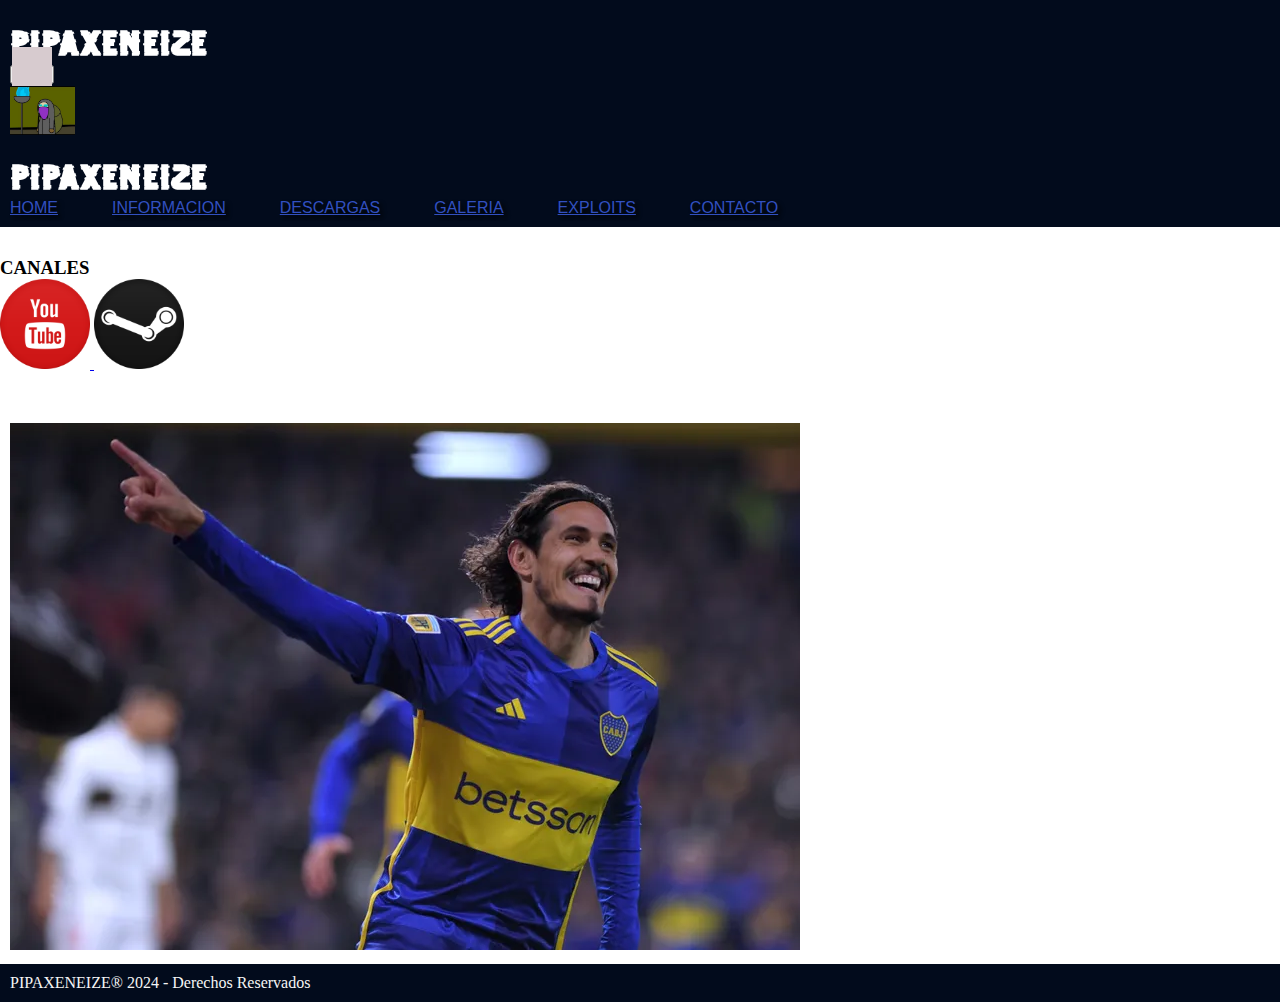
<file: index.html>
<!DOCTYPE html>
<html lang="es">
<head>
    <meta charset="UTF-8">
    <meta name="viewport" content="width=device-width, initial-scale=1.0">
    <meta name="description" content="PIPAXENEIZE exploits para cs, hincha y socio de boca juniors, desarrollador web.">
    <meta name="keywords" content="PIPAXENEIZE, exploits, exploits cs, exploits cs16, soysocio, bocajuniors">
    <title>PIPAXENEIZE | INICIO - website xeneize</title>
    <link rel="icon" href="./assets/img/titan.ico" type="image/x-icon">
    <link rel="canonical" href="https://www.pipaxeneize.cloud/index.html">
    <link href="https://cdn.jsdelivr.net/npm/bootstrap@5.3.2/dist/css/bootstrap.min.css" rel="stylesheet" integrity="sha384-T3c6CoIi6uLrA9TneNEoa7RxnatzjcDSCmG1MXxSR1GAsXEV/Dwwykc2MPK8M2HN" crossorigin="anonymous">
    <link rel="stylesheet" href="./css/style.css">
</head>
<body>

    <header>
        <!-- nav bar -->
        <div class="container-fluid header__banner">
          <div class="row">
            <div class="col col-sm-12 header__container">
      
              <nav class="navbar navbar-expand-lg">
                <h1 class="header__titulo2 d-lg-none">PIPAXENEIZE</h1>
                <button class="navbar-toggler" type="button" data-bs-toggle="collapse" data-bs-target="#navbarResponsive" aria-controls="navbarResponsive" aria-expanded="false" aria-label="Toggle navigation">
                  <span class="navbar-toggler-icon"></span>
                </button>
      
                <div class="collapse navbar-collapse" id="navbarResponsive">
                  <div>
                    <img src="./assets/img/hqdefault.jpg" class="logo" alt="buho">
                  </div>
      
                  <h2 class="header__titulo">PIPAXENEIZE</h2>
                  <a class="flex-sm-fill text-sm-center nav-link botones" aria-current="page" href="index.html">HOME</a>
                  <a class="flex-sm-fill text-sm-center nav-link botones" href="informacion.html">INFORMACION</a>
                  <a class="flex-sm-fill text-sm-center nav-link botones" href="descargas.html">DESCARGAS</a>
                  <a class="flex-sm-fill text-sm-center nav-link botones" href="galeria.html">GALERIA</a>
                  <a class="flex-sm-fill text-sm-center nav-link botones" href="exploits.html">EXPLOITS</a>
                  <a class="flex-sm-fill text-sm-center nav-link botones" href="contacto.html">CONTACTO</a>
                </div>
              </nav>
            </div>
          </div>
        </div>
        <!-- nav bar -->
      </header>

  <main>

    <div class="container-fluid text-start">
        <div class="row">
          <div class="col">

            <div class="main_iconos">
             <h3>CANALES</h3>
             <a href="https://www.youtube.com/@PIPAXENEIZE" target="_blank">
                <img width="90px" src="./assets/img/youtube2.png" alt="YOUTUBE">
             </a>
              <a href="https://steamcommunity.com/id/purocounter/" target="_blank">
                <img width="90px" src="./assets/img/steam2.png" alt="steam">
             </a>
            </div>

            <div>
                
            </div>
          </div>
        </div>
      </div>
    <div>
        <img class="main_cavani" src="./assets/img/cavani.png" alt="">
    </div>
  </main>

  <footer class="fixed-bottom">
    <div class="container-fluid footer__banner">
        <div class="row">
            <div class="col-sm-12 text-sm-center">
                <nav class="nav nav-pills flex-column flex-sm-row">
                    <div class="col-sm-12">
                        <p class="footer_branding">PIPAXENEIZE® 2024 - Derechos Reservados</p>
                    </div>
                </nav>
            </div>
        </div>
    </div>
 </footer>





 <script src="https://code.jquery.com/jquery-3.3.1.slim.min.js"></script>
 <script src="https://cdn.jsdelivr.net/npm/@popperjs/core@2.9.1/dist/umd/popper.min.js"></script>
 <script src="https://cdn.jsdelivr.net/npm/bootstrap@5.2.3/dist/js/bootstrap.min.js"></script>
</body>
</html>
</file>
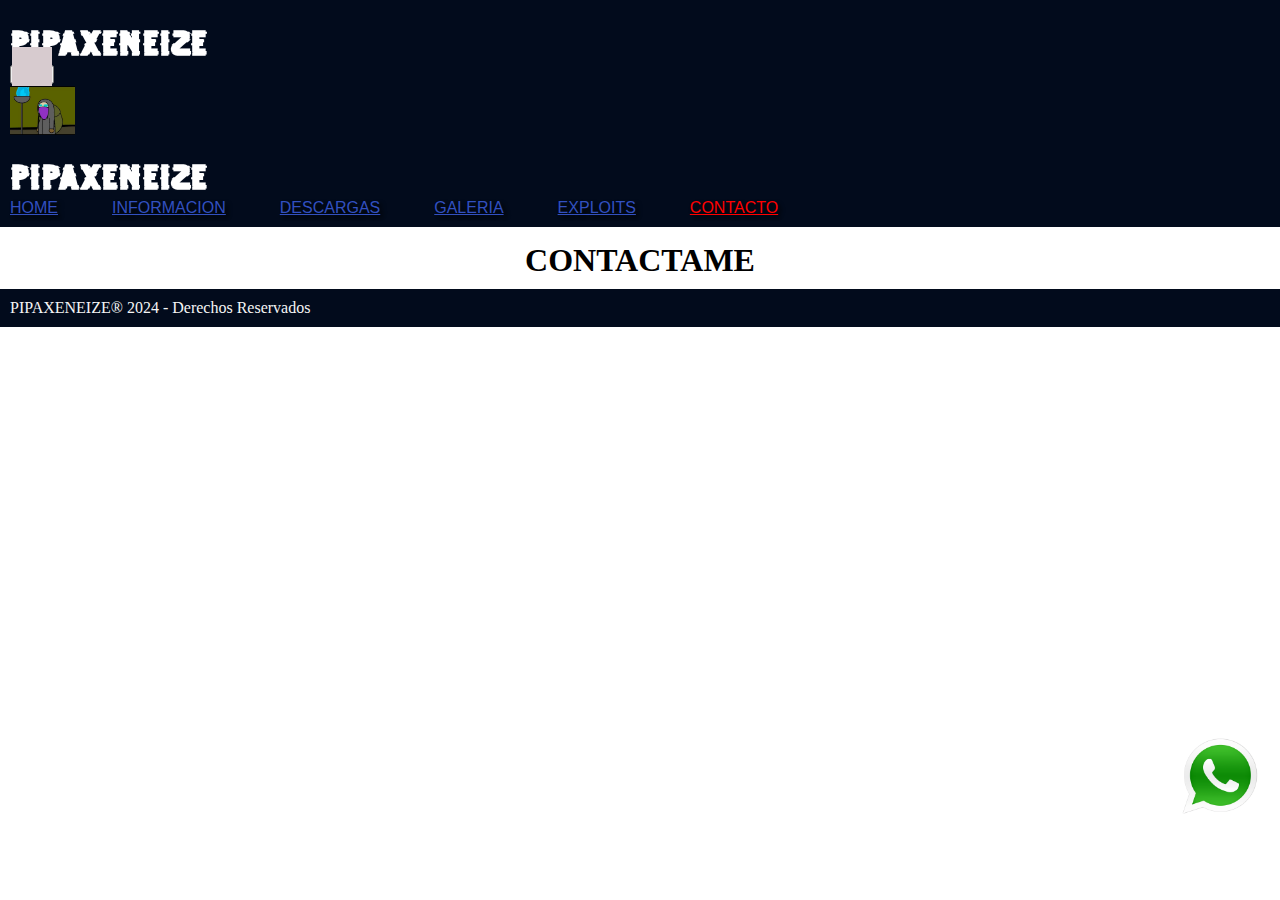
<file: contacto.html>
<!DOCTYPE html>
<html lang="es">
<head>
    <meta charset="UTF-8">
    <meta name="viewport" content="width=device-width, initial-scale=1.0">
    <meta name="viewport" content="width=device-width, initial-scale=1.0">
    <meta name="description" content="PIPAXENEIZE exploits para cs, hincha y socio de boca juniors, desarrollador web.">
    <meta name="keywords" content="PIPAXENEIZE, exploits, exploits cs, exploits cs16, soysocio, bocajuniors">
    <title>PIPAXENEIZE | Contacto - website xeneize</title>
    <link rel="icon" href="./assets/img/titan.ico" type="image/x-icon">
    <link rel="canonical" href="https://www.pipaxeneize.cloud/contacto.html">
    <link href="https://cdn.jsdelivr.net/npm/bootstrap@5.3.2/dist/css/bootstrap.min.css" rel="stylesheet" integrity="sha384-T3c6CoIi6uLrA9TneNEoa7RxnatzjcDSCmG1MXxSR1GAsXEV/Dwwykc2MPK8M2HN" crossorigin="anonymous">
    <link rel="stylesheet" href="./css/style.css">
</head>
<body>

  <header>
    <!-- nav bar -->
    <div class="container-fluid header__banner">
      <div class="row">
        <div class="col col-sm-12 header__container">
  
          <nav class="navbar navbar-expand-lg">
            <h1 class="header__titulo2 d-lg-none">PIPAXENEIZE</h1>
            <button class="navbar-toggler" type="button" data-bs-toggle="collapse" data-bs-target="#navbarResponsive" aria-controls="navbarResponsive" aria-expanded="false" aria-label="Toggle navigation">
              <span class="navbar-toggler-icon"></span>
            </button>
  
            <div class="collapse navbar-collapse" id="navbarResponsive">
              <div>
                <img src="./assets/img/hqdefault.jpg" class="logo" alt="buho">
              </div>
  
              <h1 class="header__titulo">PIPAXENEIZE</h1>
              <a class="flex-sm-fill text-sm-center nav-link botones" aria-current="page" href="index.html">HOME</a>
              <a class="flex-sm-fill text-sm-center nav-link botones" href="informacion.html">INFORMACION</a>
              <a class="flex-sm-fill text-sm-center nav-link botones" href="descargas.html">DESCARGAS</a>
              <a class="flex-sm-fill text-sm-center nav-link botones" href="galeria.html">GALERIA</a>
              <a class="flex-sm-fill text-sm-center nav-link botones" href="exploits.html">EXPLOITS</a>
              <a class="flex-sm-fill text-sm-center nav-link botones checkglobal4" href="contacto.html">CONTACTO</a>
            </div>
          </nav>
        </div>
      </div>
    </div>
    <!-- nav bar -->
  </header>
  


 <main>
  <section class="correox">
    <h1>CONTACTAME</h1>
    <h2></h2>
  </section>
 </main>

 <footer class="fixed-bottom fixed-bottom1">
  <div class="whatsapp">
    <a href="https://wa.me/1134524331">
      <img width="80px" src="./assets/img/whatsapp.png" alt="whatsapp">
    </a>
  </div>
  <div class="container-fluid footer__banner">
      <div class="row">
          <div class="col-sm-12 text-sm-center">
              <nav class="nav nav-pills flex-column flex-sm-row">
                  <div class="col-sm-12">
                      <p class="footer_branding">PIPAXENEIZE® 2024 - Derechos Reservados</p>
                  </div>
              </nav>
          </div>
      </div>
  </div>
</footer>



 <script src="https://cdn.jsdelivr.net/npm/@popperjs/core@2.11.8/dist/umd/popper.min.js" integrity="sha384-I7E8VVD/ismYTF4hNIPjVp/Zjvgyol6VFvRkX/vR+Vc4jQkC+hVqc2pM8ODewa9r" crossorigin="anonymous"></script>
 <script src="https://cdn.jsdelivr.net/npm/bootstrap@5.3.2/dist/js/bootstrap.min.js" integrity="sha384-BBtl+eGJRgqQAUMxJ7pMwbEyER4l1g+O15P+16Ep7Q9Q+zqX6gSbd85u4mG4QzX+" crossorigin="anonymous"></script>
</body>
</html>
</file>
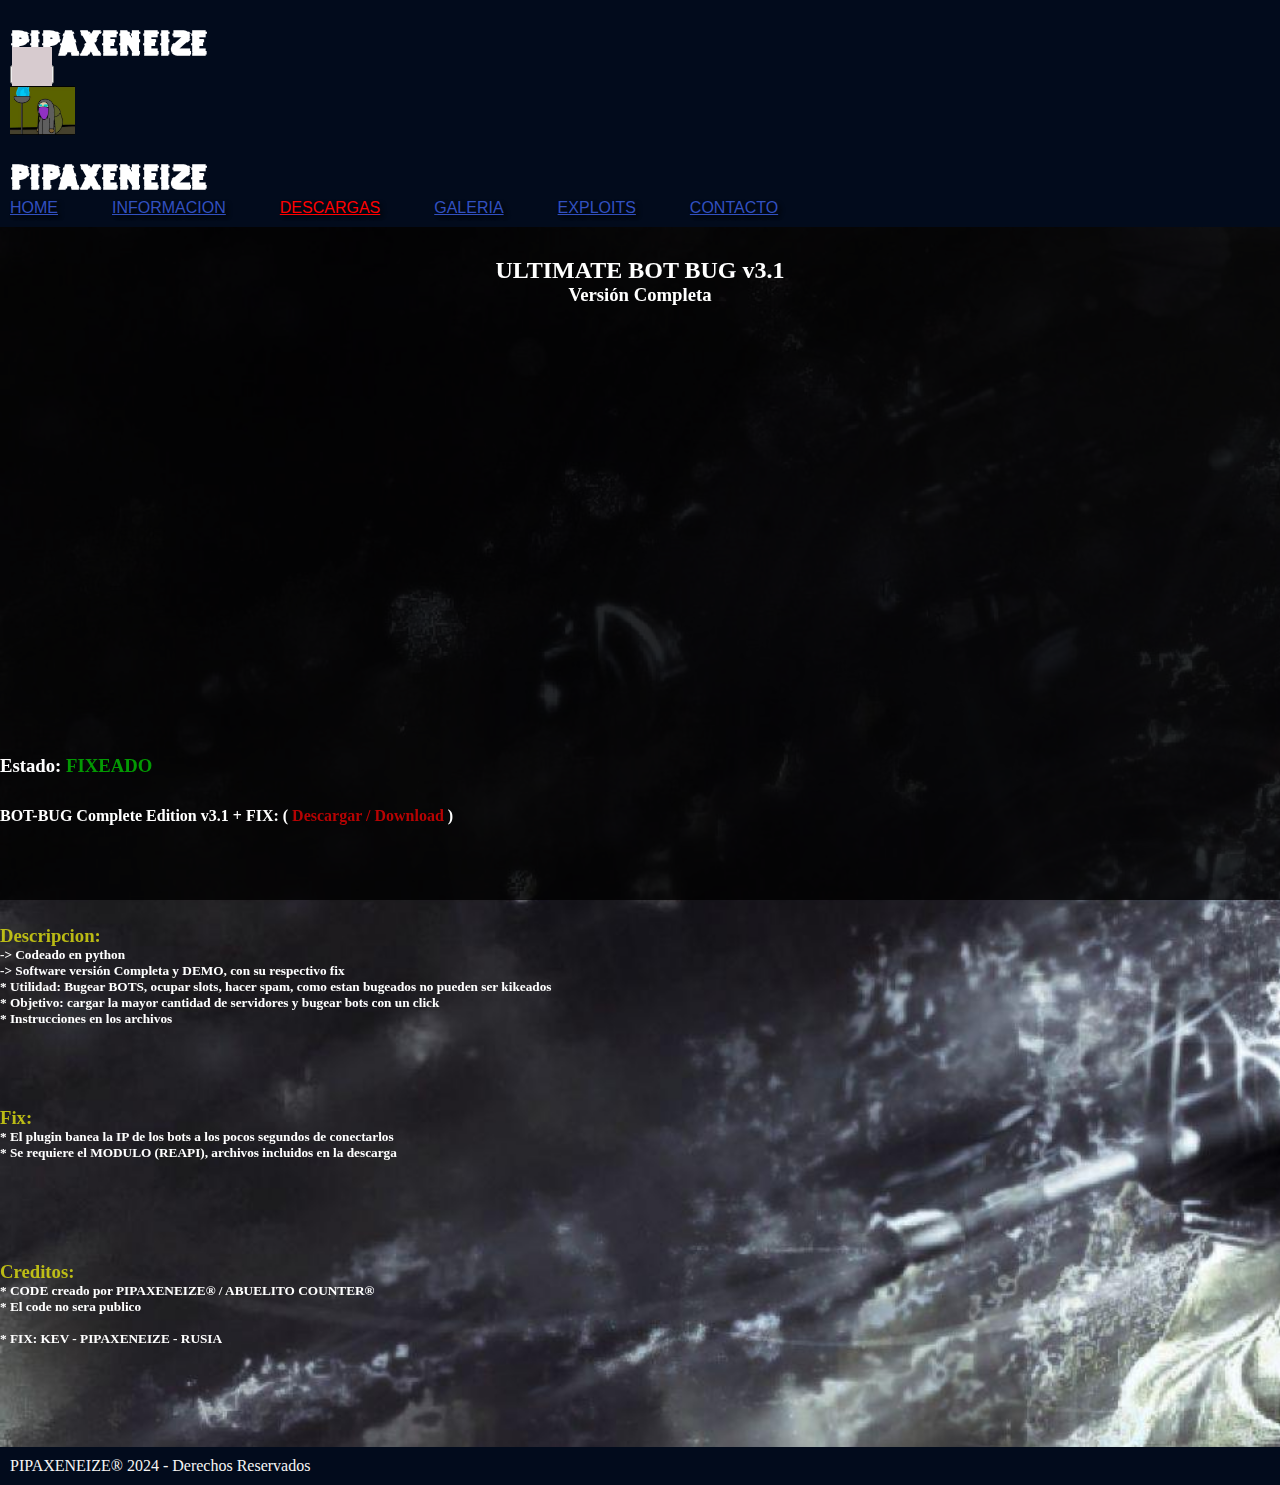
<file: descargas.html>
<!DOCTYPE html>
<html lang="es">
<head>
    <meta charset="UTF-8">
    <meta name="viewport" content="width=device-width, initial-scale=1.0">
    <title>PIPAXENEIZE DESCARGAS</title>
    <link rel="icon" href="./assets/img/titan.ico" type="image/x-icon">
    <link rel="canonical" href="https://www.pipaxeneize.cloud/galeria.html">
    <link href="https://cdn.jsdelivr.net/npm/bootstrap@5.3.2/dist/css/bootstrap.min.css" rel="stylesheet" integrity="sha384-T3c6CoIi6uLrA9TneNEoa7RxnatzjcDSCmG1MXxSR1GAsXEV/Dwwykc2MPK8M2HN" crossorigin="anonymous">
    <link rel="stylesheet" href="./css/style.css">
</head>
<body class="descargas_background">

    <header>
        <!-- nav bar -->
        <div class="container-fluid header__banner">
          <div class="row">
            <div class="col col-sm-12 header__container">
      
              <nav class="navbar navbar-expand-lg">
                <h1 class="header__titulo2 d-lg-none">PIPAXENEIZE</h1>
                <button class="navbar-toggler" type="button" data-bs-toggle="collapse" data-bs-target="#navbarResponsive" aria-controls="navbarResponsive" aria-expanded="false" aria-label="Toggle navigation">
                  <span class="navbar-toggler-icon"></span>
                </button>
      
                <div class="collapse navbar-collapse" id="navbarResponsive">
                  <div>
                    <img src="./assets/img/hqdefault.jpg" class="logo" alt="buho">
                  </div>
      
                  <h2 class="header__titulo">PIPAXENEIZE</h2>
                  <a class="flex-sm-fill text-sm-center nav-link botones" aria-current="page" href="index.html">HOME</a>
                  <a class="flex-sm-fill text-sm-center nav-link botones" href="informacion.html">INFORMACION</a>
                  <a class="flex-sm-fill text-sm-center nav-link botones checkglobal1" href="descargas.html">DESCARGAS</a>
                  <a class="flex-sm-fill text-sm-center nav-link botones" href="galeria.html">GALERIA</a>
                  <a class="flex-sm-fill text-sm-center nav-link botones" href="exploits.html">EXPLOITS</a>
                  <a class="flex-sm-fill text-sm-center nav-link botones" href="contacto.html">CONTACTO</a>
                </div>
              </nav>
            </div>
          </div>
        </div>
        <!-- nav bar -->
      </header>

 <main>
    <section>
        <main>
            <div class="container-fluid">
                <div class="row">
                    <div class="col">
                        <div class="bot_bug_titulo">
                            <h2>ULTIMATE BOT BUG v3.1</h2>
                            <h3>Versión Completa</h3>
                           </div>

                           <div class="video_bug">
                            <iframe class="main_video_resolution" width="560" height="315" src="https://www.youtube.com/embed/ge1klpqTC5o?si=0DUpHkhZIqHFhoKW" title="YouTube video player" frameborder="0" allow="accelerometer; autoplay; clipboard-write; encrypted-media; gyroscope; picture-in-picture; web-share" allowfullscreen></iframe>
                           </div>
               
                           <div class="bot_bug_descripcion">
                               <h3 class="bot_bug_status">Estado: <strong class="bot_status_text">FIXEADO</strong></h3>
                               <div>
                                <h4 class="download_file">
                                  BOT-BUG Complete Edition v3.1 + FIX: (
                                  <strong>
                                      <a href="https://mega.nz/folder/akM2zYTC#vY24eZ7UbNrou5oct_7g7w" target="_blank" class="download_text" >Descargar / Download</a>
                                  </strong>
                                  )
                              </h4>
                              </div>

                              <div >
                               <h3 class="descripcion_color">Descripcion: </h3>
                               <h5>-> Codeado en python</h5>
                               <h5>-> Software versión Completa y DEMO, con su respectivo fix</h4>
                               <h5>* Utilidad: Bugear BOTS, ocupar slots, hacer spam, como estan bugeados no pueden ser kikeados</h5>
                               <h5>* Objetivo: cargar la mayor cantidad de servidores y bugear bots con un click</h5>
                               <h5>* Instrucciones en los archivos</h5>

                              </div>
                           </div>

                           <div class="bot_bug_fix">
                            <h3 class="descripcion_color">Fix: </h3>
                            <h5>* El plugin banea la IP de los bots a los pocos segundos de conectarlos</h5>
                            <h5>* Se requiere el MODULO (REAPI), archivos incluidos en la descarga</h5>
                           </div>

                           <div class="bot_bug_fix">
                            <h3 class="descripcion_color">Creditos: </h3>
                            <h5>* CODE creado por PIPAXENEIZE® / ABUELITO COUNTER®</h5>
                            <h5>* El code no sera publico</h5>
                            <h5><br>* FIX: KEV - PIPAXENEIZE - RUSIA</h5>
                           </div>
                    </div>
                </div>

            </div>

        </main>
    </section>

    <footer class="fixed-bottom">
        <div class="container-fluid footer__banner">
            <div class="row">
                <div class="col-sm-12 text-sm-center">
                    <nav class="nav nav-pills flex-column flex-sm-row">
                        <div class="col-sm-12">
                            <p class="footer_branding">PIPAXENEIZE® 2024 - Derechos Reservados</p>
                        </div>
                    </nav>
                </div>
            </div>
        </div>
       </footer>







 </main>
    
 <script src="https://code.jquery.com/jquery-3.3.1.slim.min.js"></script>
 <script src="https://cdn.jsdelivr.net/npm/@popperjs/core@2.9.1/dist/umd/popper.min.js"></script>
 <script src="https://cdn.jsdelivr.net/npm/bootstrap@5.2.3/dist/js/bootstrap.min.js"></script>
</body>
</html>
</file>
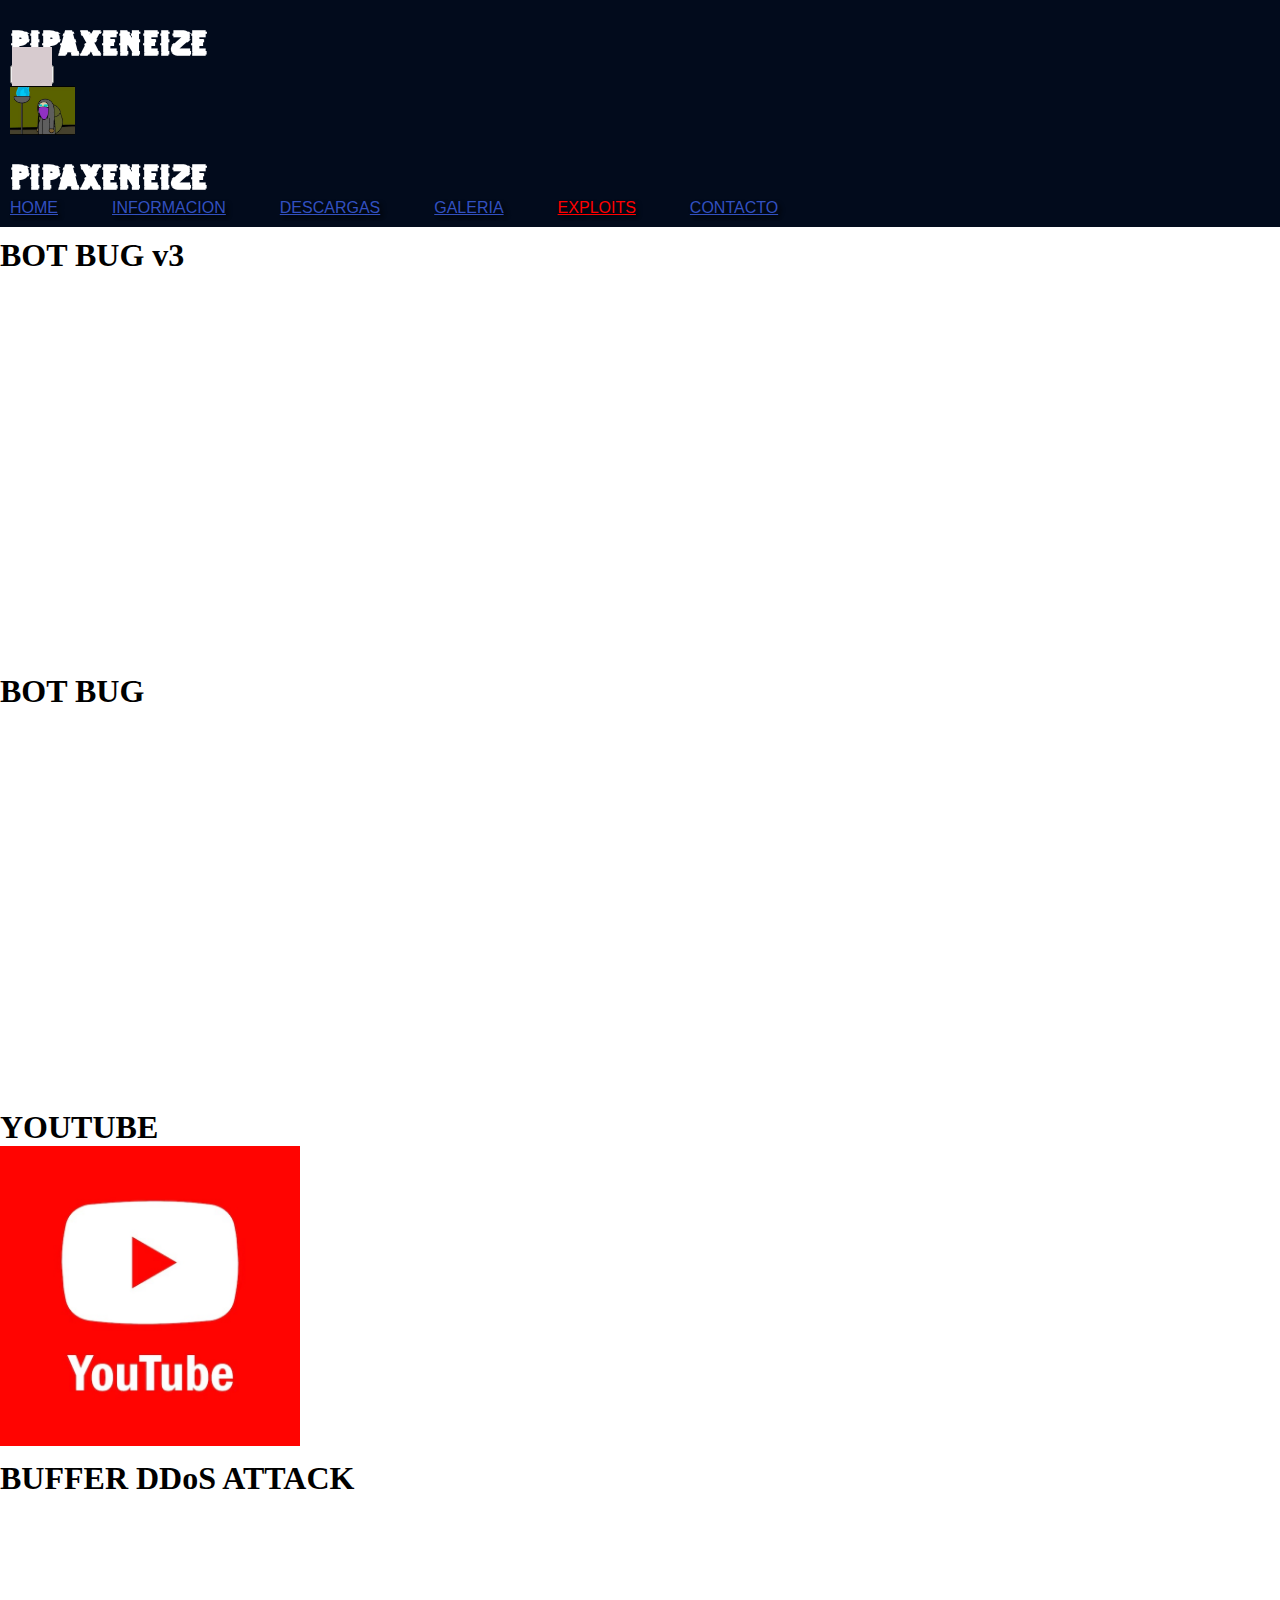
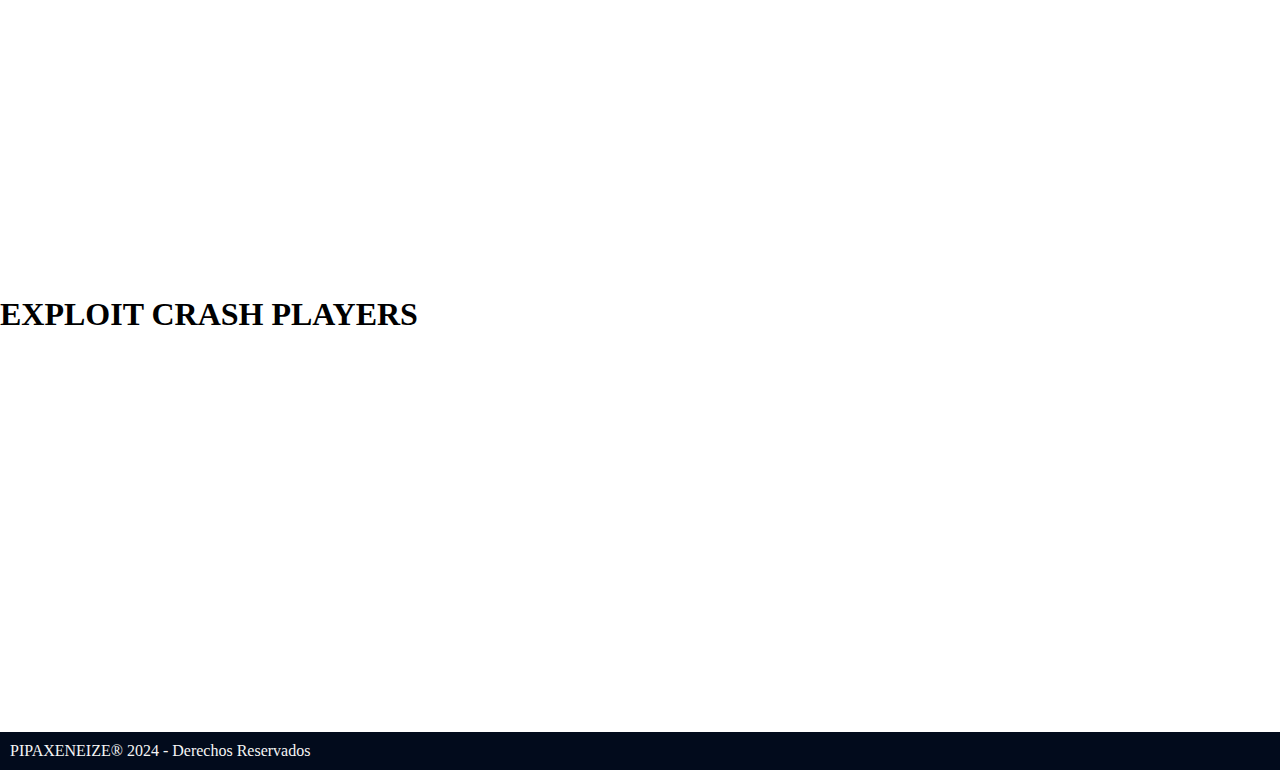
<file: exploits.html>
<!DOCTYPE html>
<html lang="es">
<head>
    <meta charset="UTF-8">
    <meta name="viewport" content="width=device-width, initial-scale=1.0">
    <meta name="viewport" content="width=device-width, initial-scale=1.0">
    <meta name="description" content="PIPAXENEIZE exploits para cs, hincha y socio de boca juniors, desarrollador web.">
    <meta name="keywords" content="PIPAXENEIZE, exploits, exploits cs, exploits cs16, soysocio, bocajuniors">
    <title>PIPAXENEIZE | Exploits - website xeneize</title>
    <link rel="icon" href="./assets/img/titan.ico" type="image/x-icon">
    <link rel="canonical" href="https://www.pipaxeneize.cloud/exploits.html">
    <link href="https://cdn.jsdelivr.net/npm/bootstrap@5.3.2/dist/css/bootstrap.min.css" rel="stylesheet" integrity="sha384-T3c6CoIi6uLrA9TneNEoa7RxnatzjcDSCmG1MXxSR1GAsXEV/Dwwykc2MPK8M2HN" crossorigin="anonymous">
    <link rel="stylesheet" href="./css/style.css">
</head>
<body>

  <header>
    <!-- nav bar -->
    <div class="container-fluid header__banner">
      <div class="row">
        <div class="col col-sm-12 header__container">
  
          <nav class="navbar navbar-expand-lg">
            <h1 class="header__titulo2 d-lg-none">PIPAXENEIZE</h1>
            <button class="navbar-toggler" type="button" data-bs-toggle="collapse" data-bs-target="#navbarResponsive" aria-controls="navbarResponsive" aria-expanded="false" aria-label="Toggle navigation">
              <span class="navbar-toggler-icon"></span>
            </button>
  
            <div class="collapse navbar-collapse" id="navbarResponsive">
              <div>
                <img src="./assets/img/hqdefault.jpg" class="logo" alt="buho">
              </div>
  
              <h1 class="header__titulo">PIPAXENEIZE</h1>
              <a class="flex-sm-fill text-sm-center nav-link botones" aria-current="page" href="index.html">HOME</a>
              <a class="flex-sm-fill text-sm-center nav-link botones" href="informacion.html">INFORMACION</a>
              <a class="flex-sm-fill text-sm-center nav-link botones" href="descargas.html">DESCARGAS</a>
              <a class="flex-sm-fill text-sm-center nav-link botones" href="galeria.html">GALERIA</a>
              <a class="flex-sm-fill text-sm-center nav-link botones checkglobal3" href="exploits.html">EXPLOITS</a>
              <a class="flex-sm-fill text-sm-center nav-link botones" href="contacto.html">CONTACTO</a>
            </div>
          </nav>
        </div>
      </div>
    </div>
    <!-- nav bar -->
  </header>

 <main>
  <section>
    <div class="container-fluid">
      <div class="row align-items-end">
        <div class="col-lg-12 order-1 main_video">
          <h1 class="main_video_titulo">BOT BUG v3</h1>
          <iframe class="main_video_resolution" width="560" height="315" src="https://www.youtube.com/embed/ge1klpqTC5o?si=0DUpHkhZIqHFhoKW" title="YouTube video player" frameborder="0" allow="accelerometer; autoplay; clipboard-write; encrypted-media; gyroscope; picture-in-picture; web-share" allowfullscreen></iframe>
        </div>
        <div class="col-lg-6 order-2 main_video">
          <h1 class="main_video_titulo">BOT BUG</h1>
          <iframe class="main_video_resolution" width="560" height="315" src="https://www.youtube.com/embed/HNwdyYP171Y?si=Z7xJpjhaCQS1zZ2O" title="YouTube video player" frameborder="0" allow="accelerometer; autoplay; clipboard-write; encrypted-media; gyroscope; picture-in-picture; web-share" allowfullscreen></iframe>
        </div>
        <div class="col-xl-2 col-lg-6 order-lg-2 order-5 text-center main_youtube">
          <h1 class="main_video_titulo">YOUTUBE</h1>
          <a href="https://www.youtube.com/@PIPAXENEIZE" target="_blank">
           <img width="300px" src="./assets/img/youtube.jpg" alt="YOUTUBE">
          </a>
        </div>

       <div class="col-12 order-3 main_video">
          <h1 class="main_video_titulo">BUFFER DDoS ATTACK</h1>
          <iframe class="main_video_resolution" width="560" height="315" src="https://www.youtube.com/embed/N1XYK_1sVlU?si=y9CoOvigoWBY92lb" title="YouTube video player" frameborder="0" allow="accelerometer; autoplay; clipboard-write; encrypted-media; gyroscope; picture-in-picture; web-share" allowfullscreen></iframe>
        </div>
        <div class="col-12 order-4 main_video">
          <h1 class="main_video_titulo">EXPLOIT CRASH PLAYERS</h1>
          <iframe class="main_video_resolution" width="560" height="315" src="https://www.youtube.com/embed/6jDRyWncvdo?si=BuuqG3iB2kkPgRQo" title="YouTube video player" frameborder="0" allow="accelerometer; autoplay; clipboard-write; encrypted-media; gyroscope; picture-in-picture; web-share" allowfullscreen></iframe>
        </div>
        </div>
      </div>
    </div>
  </section>
 </main>

 <footer class="fixed-bottom">
  <div class="container-fluid footer__banner">
      <div class="row">
          <div class="col-sm-12 text-sm-center">
              <nav class="nav nav-pills flex-column flex-sm-row">
                  <div class="col-sm-12">
                      <p class="footer_branding">PIPAXENEIZE® 2024 - Derechos Reservados</p>
                  </div>
              </nav>
          </div>
      </div>
  </div>
 </footer>





 <script src="https://cdn.jsdelivr.net/npm/@popperjs/core@2.11.8/dist/umd/popper.min.js" integrity="sha384-I7E8VVD/ismYTF4hNIPjVp/Zjvgyol6VFvRkX/vR+Vc4jQkC+hVqc2pM8ODewa9r" crossorigin="anonymous"></script>
 <script src="https://cdn.jsdelivr.net/npm/bootstrap@5.3.2/dist/js/bootstrap.min.js" integrity="sha384-BBtl+eGJRgqQAUMxJ7pMwbEyER4l1g+O15P+16Ep7Q9Q+zqX6gSbd85u4mG4QzX+" crossorigin="anonymous"></script>
</body>
</html>
</file>
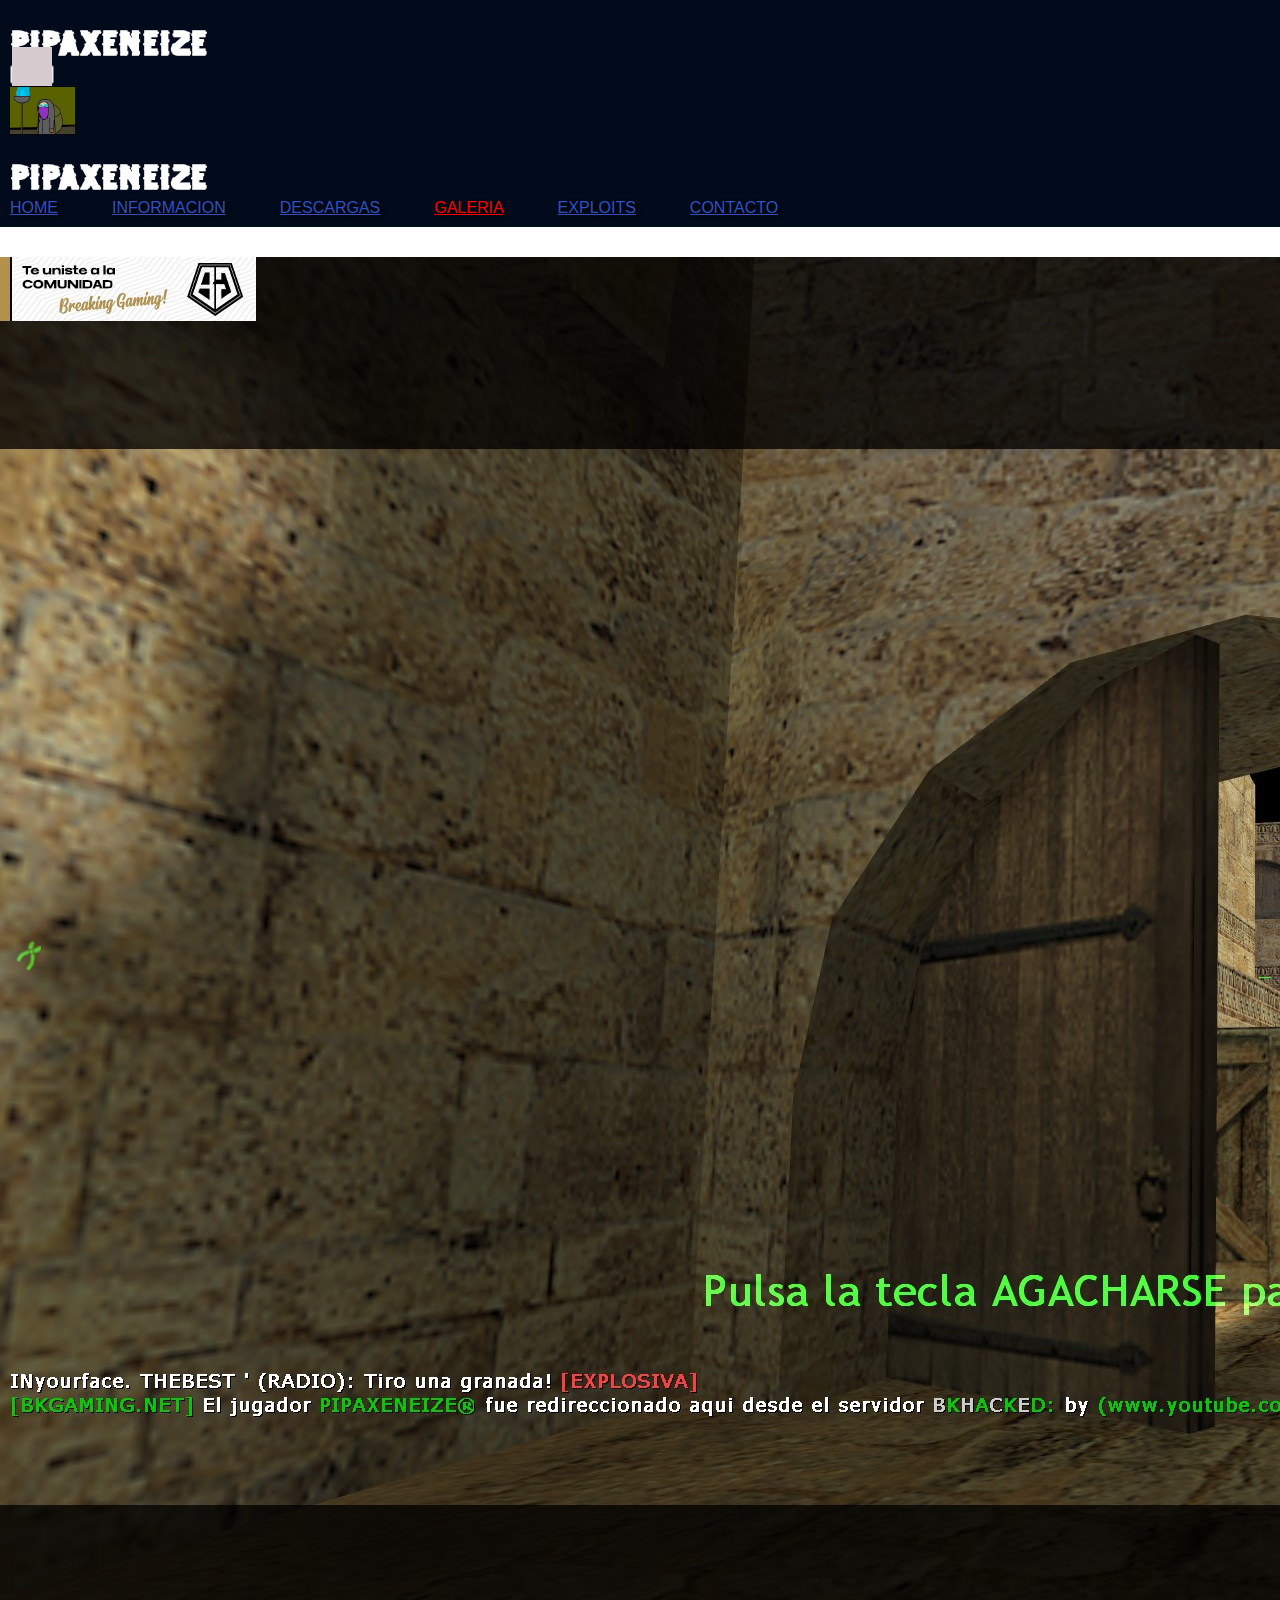
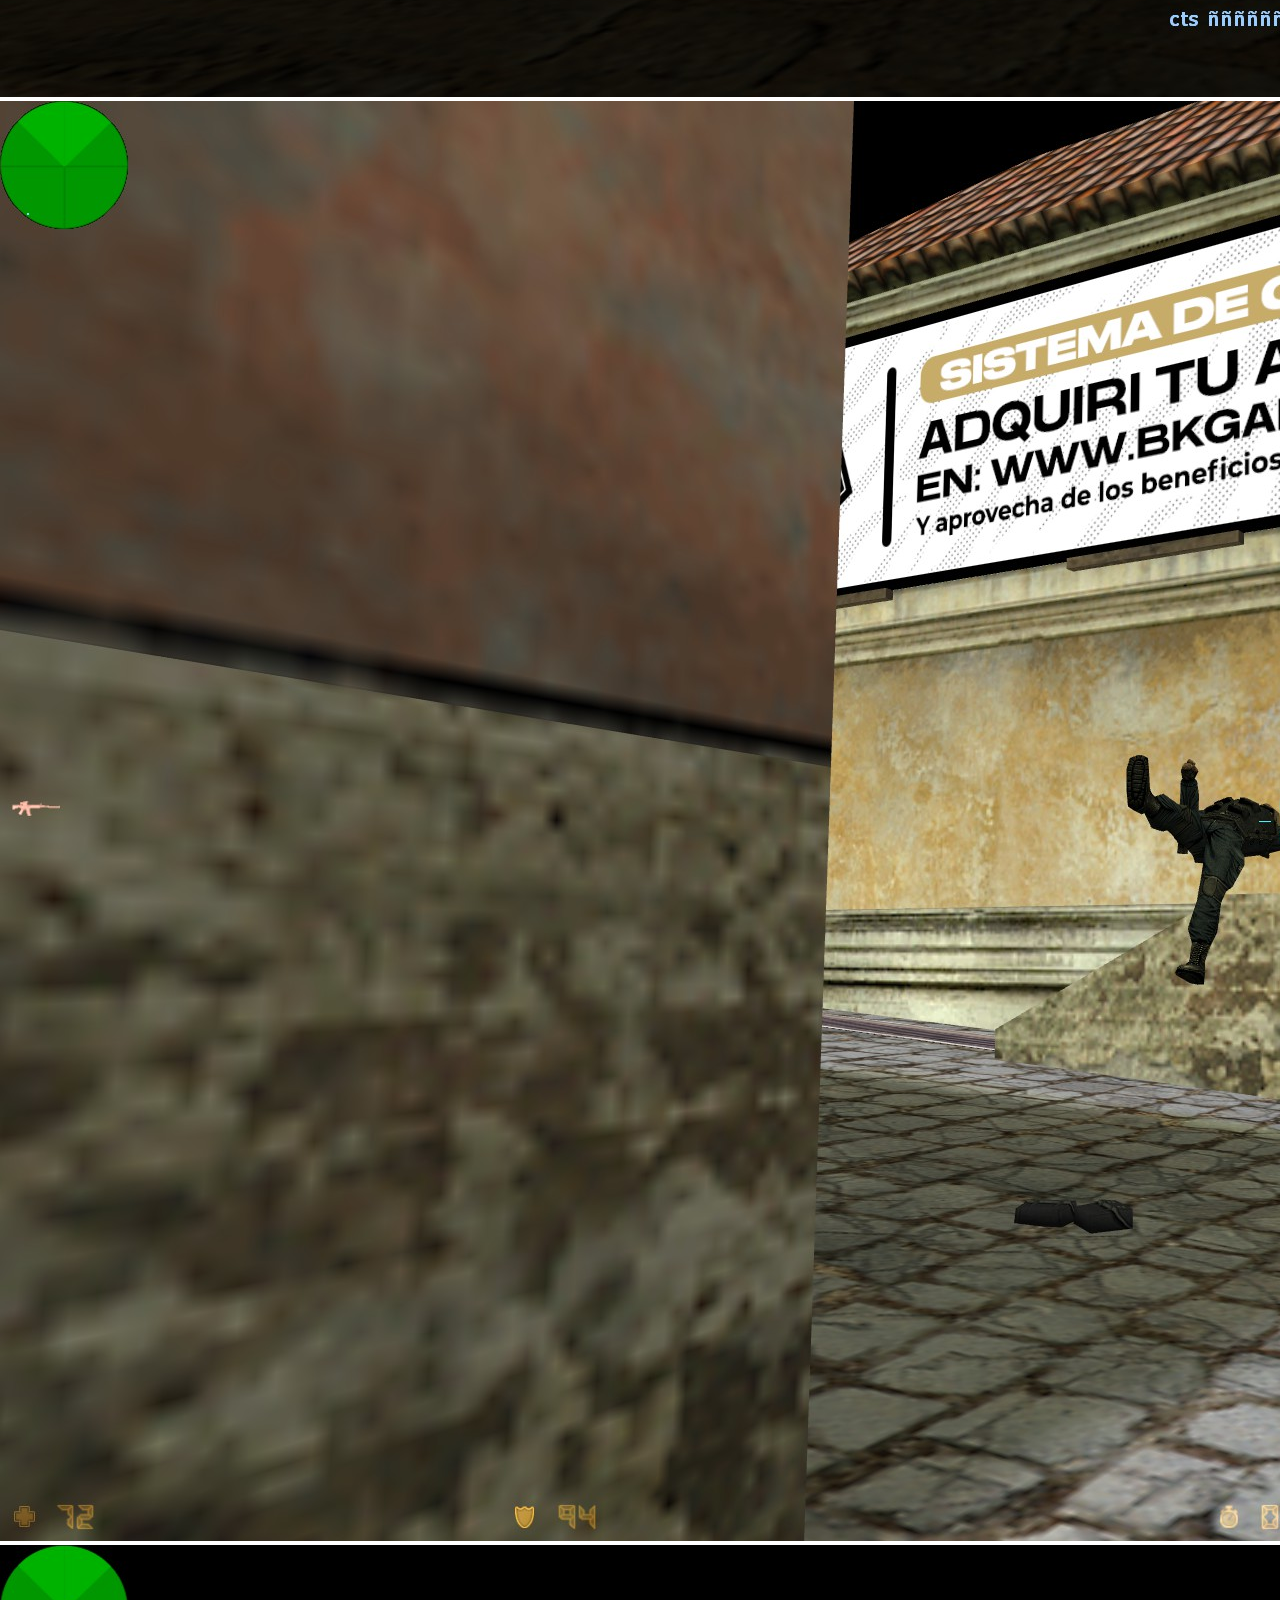
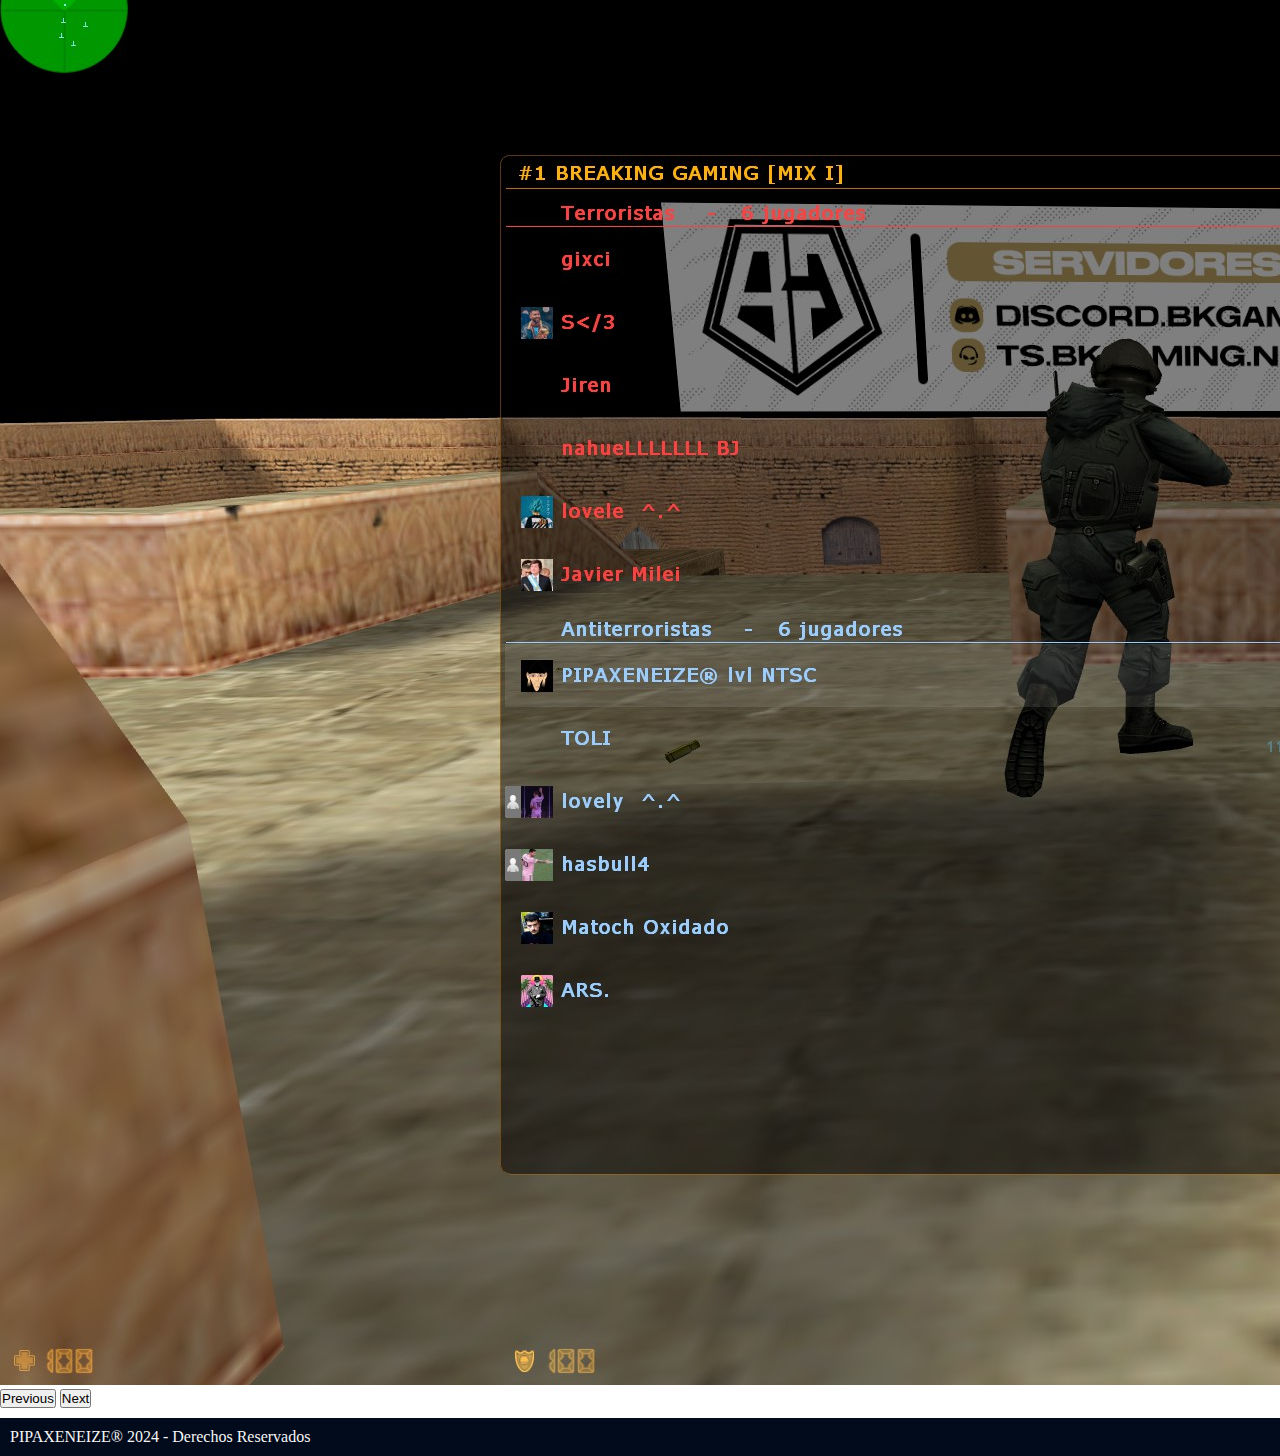
<file: galeria.html>
<!DOCTYPE html>
<html lang="es">
<head>
    <meta charset="UTF-8">
    <meta name="viewport" content="width=device-width, initial-scale=1.0">
    <meta name="viewport" content="width=device-width, initial-scale=1.0">
    <meta name="description" content="PIPAXENEIZE exploits para cs, hincha y socio de boca juniors, desarrollador web.">
    <meta name="keywords" content="PIPAXENEIZE, exploits, exploits cs, exploits cs16, soysocio, bocajuniors">
    <title>PIPAXENEIZE | Galeria - website xeneize</title>
    <link rel="icon" href="./assets/img/titan.ico" type="image/x-icon">
    <link rel="canonical" href="https://www.pipaxeneize.cloud/galeria.html">
    <link href="https://cdn.jsdelivr.net/npm/bootstrap@5.3.2/dist/css/bootstrap.min.css" rel="stylesheet" integrity="sha384-T3c6CoIi6uLrA9TneNEoa7RxnatzjcDSCmG1MXxSR1GAsXEV/Dwwykc2MPK8M2HN" crossorigin="anonymous">
    <link rel="stylesheet" href="./css/style.css">
</head>
<body>

  <header>
    <!-- nav bar -->
    <div class="container-fluid header__banner">
      <div class="row">
        <div class="col col-sm-12 header__container">
  
          <nav class="navbar navbar-expand-lg">
            <h1 class="header__titulo2 d-lg-none">PIPAXENEIZE</h1>
            <button class="navbar-toggler" type="button" data-bs-toggle="collapse" data-bs-target="#navbarResponsive" aria-controls="navbarResponsive" aria-expanded="false" aria-label="Toggle navigation">
              <span class="navbar-toggler-icon"></span>
            </button>
  
            <div class="collapse navbar-collapse" id="navbarResponsive">
              <div>
                <img src="./assets/img/hqdefault.jpg" class="logo" alt="buho">
              </div>
  
              <h1 class="header__titulo">PIPAXENEIZE</h1>
              <a class="flex-sm-fill text-sm-center nav-link botones" aria-current="page" href="index.html">HOME</a>
              <a class="flex-sm-fill text-sm-center nav-link botones" href="informacion.html">INFORMACION</a>
              <a class="flex-sm-fill text-sm-center nav-link botones" href="descargas.html">DESCARGAS</a>
              <a class="flex-sm-fill text-sm-center nav-link botones checkglobal2" href="galeria.html">GALERIA</a>
              <a class="flex-sm-fill text-sm-center nav-link botones" href="exploits.html">EXPLOITS</a>
              <a class="flex-sm-fill text-sm-center nav-link botones" href="contacto.html">CONTACTO</a>
            </div>
          </nav>
        </div>
      </div>
    </div>
    <!-- nav bar -->
  </header>

  <main>
    <section>
      <div class="container text-center">
        <div class="row">
          <div class="col">
            <div id="carouselExample" class="carousel slide">
              <div class="carousel-inner main_carousel">
                <div class="carousel-item active">
                  <img src="./assets/img/cs/CS1.jpg" class="d-block w-100" alt="cs1">
                </div>
                <div class="carousel-item">
                  <img src="./assets/img/cs/CS2.jpg" class="d-block w-100" alt="cs2">
                </div>
                <div class="carousel-item">
                  <img src="./assets/img/cs/CS3.jpg" class="d-block w-100" alt="cs3">
                </div>
              </div>
              <button class="carousel-control-prev" type="button" data-bs-target="#carouselExample" data-bs-slide="prev">
                <span class="carousel-control-prev-icon" aria-hidden="true"></span>
                <span class="visually-hidden">Previous</span>
              </button>
              <button class="carousel-control-next" type="button" data-bs-target="#carouselExample" data-bs-slide="next">
                <span class="carousel-control-next-icon" aria-hidden="true"></span>
                <span class="visually-hidden">Next</span>
              </button>
            </div>
          </div>
        </div>
      </div>
    </section>

  </main>

  <footer class="fixed-bottom fixed-bottom1">
    <div class="container-fluid footer__banner">
        <div class="row">
            <div class="col-sm-12 text-sm-center">
                <nav class="nav nav-pills flex-column flex-sm-row">
                    <div class="col-sm-12">
                        <p class="footer_branding">PIPAXENEIZE® 2024 - Derechos Reservados</p>
                    </div>
                </nav>
            </div>
        </div>
    </div>
 </footer>





 <script src="https://cdn.jsdelivr.net/npm/@popperjs/core@2.11.8/dist/umd/popper.min.js" integrity="sha384-I7E8VVD/ismYTF4hNIPjVp/Zjvgyol6VFvRkX/vR+Vc4jQkC+hVqc2pM8ODewa9r" crossorigin="anonymous"></script>
 <script src="https://cdn.jsdelivr.net/npm/bootstrap@5.3.2/dist/js/bootstrap.min.js" integrity="sha384-BBtl+eGJRgqQAUMxJ7pMwbEyER4l1g+O15P+16Ep7Q9Q+zqX6gSbd85u4mG4QzX+" crossorigin="anonymous"></script>
</body>
</html>
</file>
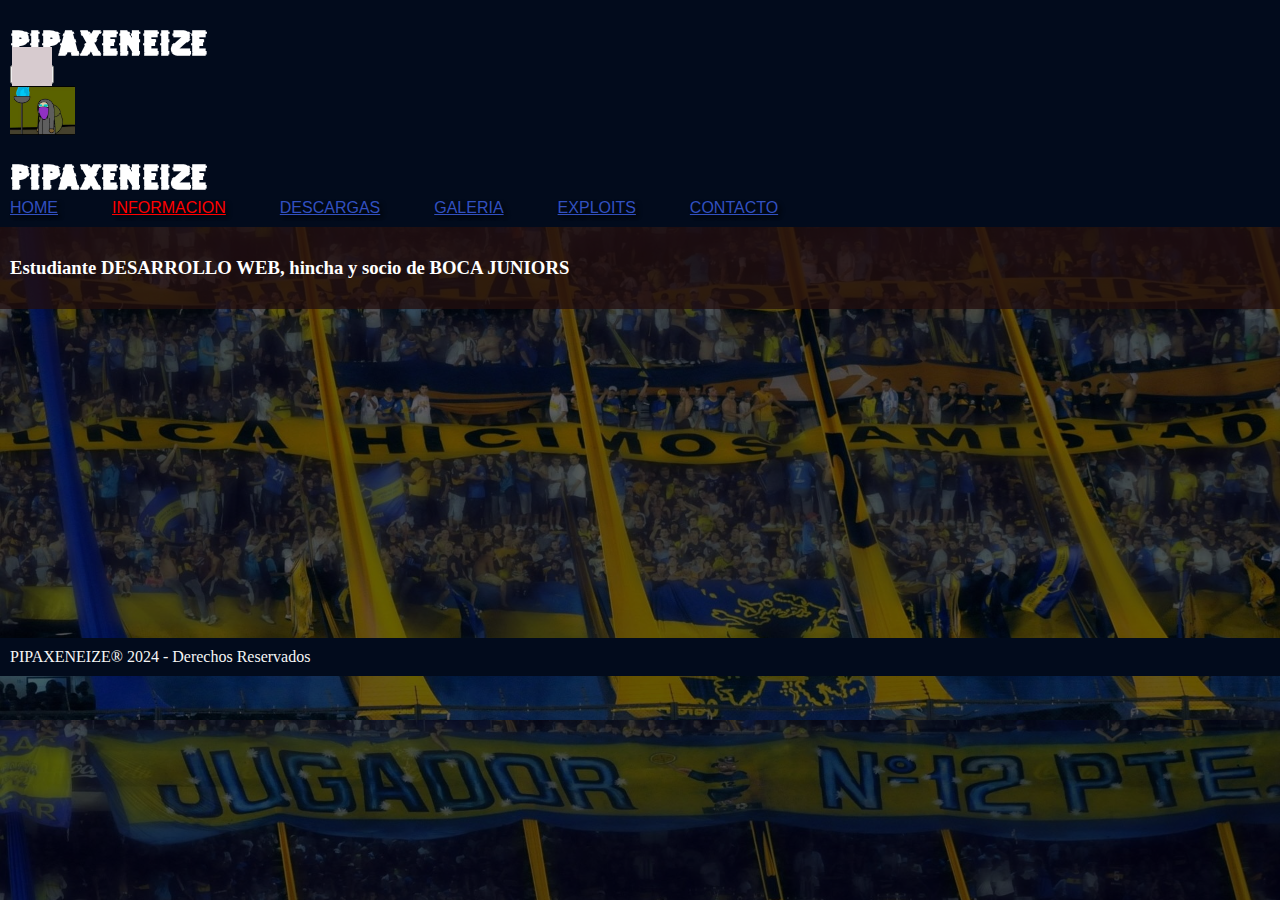
<file: informacion.html>
<!DOCTYPE html>
<html lang="es">
<head>
    <meta charset="UTF-8">
    <meta name="viewport" content="width=device-width, initial-scale=1.0">
    <meta name="viewport" content="width=device-width, initial-scale=1.0">
    <meta name="description" content="PIPAXENEIZE exploits para cs, hincha y socio de boca juniors, desarrollador web.">
    <meta name="keywords" content="PIPAXENEIZE, exploits, exploits cs, exploits cs16, soysocio, bocajuniors">
    <title>PIPAXENEIZE | Informacion - website xeneize</title>
    <link rel="icon" href="./assets/img/titan.ico" type="image/x-icon">
    <link rel="canonical" href="https://www.pipaxeneize.cloud/informacion.html">
    <link href="https://cdn.jsdelivr.net/npm/bootstrap@5.3.2/dist/css/bootstrap.min.css" rel="stylesheet" integrity="sha384-T3c6CoIi6uLrA9TneNEoa7RxnatzjcDSCmG1MXxSR1GAsXEV/Dwwykc2MPK8M2HN" crossorigin="anonymous">
    <link rel="stylesheet" href="./css/style.css">
</head>
<body class="informacion_background">

  <header>
    <!-- nav bar -->
    <div class="container-fluid header__banner">
      <div class="row">
        <div class="col col-sm-12 header__container">
  
          <nav class="navbar navbar-expand-lg">
            <h1 class="header__titulo2 d-lg-none">PIPAXENEIZE</h1>
            <button class="navbar-toggler" type="button" data-bs-toggle="collapse" data-bs-target="#navbarResponsive" aria-controls="navbarResponsive" aria-expanded="false" aria-label="Toggle navigation">
              <span class="navbar-toggler-icon"></span>
            </button>
  
            <div class="collapse navbar-collapse" id="navbarResponsive">
              <div>
                <img src="./assets/img/hqdefault.jpg" class="logo" alt="buho">
              </div>
  
              <h1 class="header__titulo">PIPAXENEIZE</h1>
              <a class="flex-sm-fill text-sm-center nav-link botones" aria-current="page" href="index.html">HOME</a>
              <a class="flex-sm-fill text-sm-center nav-link botones checkglobal1" href="informacion.html">INFORMACION</a>
              <a class="flex-sm-fill text-sm-center nav-link botones" href="descargas.html">DESCARGAS</a>
              <a class="flex-sm-fill text-sm-center nav-link botones" href="galeria.html">GALERIA</a>
              <a class="flex-sm-fill text-sm-center nav-link botones" href="exploits.html">EXPLOITS</a>
              <a class="flex-sm-fill text-sm-center nav-link botones" href="contacto.html">CONTACTO</a>
            </div>
          </nav>
        </div>
      </div>
    </div>
    <!-- nav bar -->
  </header>

 <main>
  <section>
    <h3 class="main_titulo_info">Estudiante DESARROLLO WEB, hincha y socio de BOCA JUNIORS</h3>
    <div>
      <iframe class="main_video_resolution" width="560" height="315" src="https://www.youtube.com/embed/v7ZdBdqu3cA?si=fIusONKpCkrv6fPT&amp;start=144" title="YouTube video player" frameborder="0" allow="accelerometer; autoplay; clipboard-write; encrypted-media; gyroscope; picture-in-picture; web-share" allowfullscreen></iframe>
    </div>
  </section>
 </main>

 <footer class="fixed-bottom">
  <div class="container-fluid footer__banner">
      <div class="row">
          <div class="col-sm-12 text-sm-center">
              <nav class="nav nav-pills flex-column flex-sm-row">
                  <div class="col-sm-12">
                      <p class="footer_branding">PIPAXENEIZE® 2024 - Derechos Reservados</p>
                  </div>
              </nav>
          </div>
      </div>
  </div>
 </footer>





 <script src="https://cdn.jsdelivr.net/npm/@popperjs/core@2.11.8/dist/umd/popper.min.js" integrity="sha384-I7E8VVD/ismYTF4hNIPjVp/Zjvgyol6VFvRkX/vR+Vc4jQkC+hVqc2pM8ODewa9r" crossorigin="anonymous"></script>
 <script src="https://cdn.jsdelivr.net/npm/bootstrap@5.3.2/dist/js/bootstrap.min.js" integrity="sha384-BBtl+eGJRgqQAUMxJ7pMwbEyER4l1g+O15P+16Ep7Q9Q+zqX6gSbd85u4mG4QzX+" crossorigin="anonymous"></script>
</body>
</html>
</file>
<file: css/style.css>
.footer__banner .footer_branding {
  color: whitesmoke;
  display: flex;
  justify-content: start;
}

@font-face {
  font-family: titulofont;
  src: url("../assets/font/debugfont.otf");
}
:root {
  --color-banner: #020B1C;
}

* {
  margin: 0;
  padding: 0;
}

.header__banner {
  background-color: var(--color-banner);
  color: white;
  padding: 10px;
  overflow: hidden;
}
.header__banner .logo {
  width: 65px;
  height: auto;
  margin-right: 20px;
  margin-top: 2px;
}
.header__banner .header__titulo {
  margin-top: 15px;
  margin-right: 100px;
  font-size: 50px;
  font-family: titulofont;
}
.header__banner .header__titulo2 {
  font-family: titulofont;
  margin-top: 10px;
  font-size: 50px;
}
.header__banner .botones {
  margin-bottom: 5px;
  margin-right: 50px;
  font-family: "Gill Sans", "Gill Sans MT", Calibri, "Trebuchet MS", sans-serif;
  color: rgb(50, 80, 192);
  text-shadow: 3px 3px 4px black;
}
.header__banner .botones:hover {
  color: rgb(172, 26, 26);
  text-decoration: overline;
}

@media screen and (min-width: 300px) and (max-width: 1000px) {
  .header__container {
    text-align: center;
  }
  .container-fluid {
    overflow: hidden;
  }
  .logo {
    display: none; /* seteado en invisible a la vista mobile */
    margin-right: 40px;
    margin-bottom: 10px;
    width: 100px;
  }
  .header__titulo {
    display: none;
  }
  .botones:hover {
    text-decoration: none !important;
  }
  .botones {
    padding: 5px;
    margin-left: 50px;
    background-color: rgba(185, 67, 58, 0.689);
    border: solid black;
    text-shadow: 1px 1px 2px black;
  }
}
.footer__banner {
  background-color: var(--color-banner);
  padding: 10px;
  margin-top: 10px;
}
.navbar-toggler-icon {
  background-color: rgb(215, 203, 207);
  padding: 20px;
}

.main_iconos {
  margin-top: 30px;
  margin-bottom: 50px;
}

@media screen and (min-width: 300px) and (max-width: 1000px) {
  .main_cavani {
    width: 95%;
    margin-left: 10px;
  }
}
/* information site */
.checkglobal1 {
  color: red !important;
  text-decoration: underline;
}

.main_titulo_info {
  padding: 30px 10px;
  color: white;
  background-color: rgba(34, 14, 14, 0.767);
}

.main_cavani {
  margin-left: 10px;
}

.main_video_resolution {
  margin-left: 10px;
}

.informacion_background {
  background-image: url("../assets/img/LA12.jpg");
  background-size: cover;
}
.informacion_background::before {
  content: "";
  position: absolute;
  top: 0;
  left: 0;
  width: 100%;
  height: 100%;
  background-color: rgba(0, 0, 0, 0.6);
  z-index: -1;
}

@media screen and (min-width: 300px) and (max-width: 1000px) {
  .main_video_resolution {
    width: 90%;
    height: 315;
  }
}
body, html {
  margin: 0;
}

.descargas_background {
  background-image: url("../../assets/img/background_cs.jpg");
  background-size: cover;
}
.descargas_background::before {
  content: "";
  position: fixed;
  top: 0;
  left: 0;
  width: 100%;
  height: 100%;
  background-color: rgba(0, 0, 0, 0.8);
  z-index: -1;
}

.bot_bug_titulo {
  margin-top: 30px;
  margin-bottom: 80px;
  text-align: center;
  color: white;
}

.bot_bug_descripcion {
  margin-bottom: 80px;
  color: white;
}
.bot_bug_descripcion .bot_bug_status {
  margin-bottom: 30px;
}

.descripcion_color {
  color: rgba(214, 214, 18, 0.85);
}

.bot_status_text {
  color: rgb(3, 153, 3);
}

.bot_bug_fix {
  margin-bottom: 100px;
  color: white;
}

.download_file {
  margin-bottom: 100px;
  color: white;
}

.download_text {
  color: rgb(182, 3, 3);
  text-decoration: none;
}

.video_bug {
  text-align: center;
  margin-bottom: 50px;
}

@media screen and (min-height: 0px) and (max-height: 1000px) {
  footer.fixed-bottom {
    position: relative !important;
  }
}
/* galery site */
.checkglobal2 {
  color: red !important;
  text-decoration: underline;
}

.main_carousel {
  margin-top: 30px;
}

@media screen and (min-width: 300px) and (max-width: 1000px) {
  .fixed-bottom {
    position: relative;
  }
  .fixed-bottom1 {
    position: absolute;
  }
}
/* exploit site */
.checkglobal3 {
  color: red !important;
  text-decoration: underline;
}

.main_video {
  margin-bottom: 80px;
}

.main_video_titulo {
  margin-top: 10px;
}

@media screen and (min-width: 300px) and (max-width: 1000px) {
  .main_youtube {
    margin-bottom: 40px;
  }
}
/* contact site */
.checkglobal4 {
  color: red !important;
  text-decoration: underline;
}

.correox {
  margin-top: 15px;
  text-align: center;
}

.whatsapp {
  margin-right: 20px;
  position: fixed;
  right: 0;
  bottom: 80px;
}

/*# sourceMappingURL=style.css.map */
</file>
